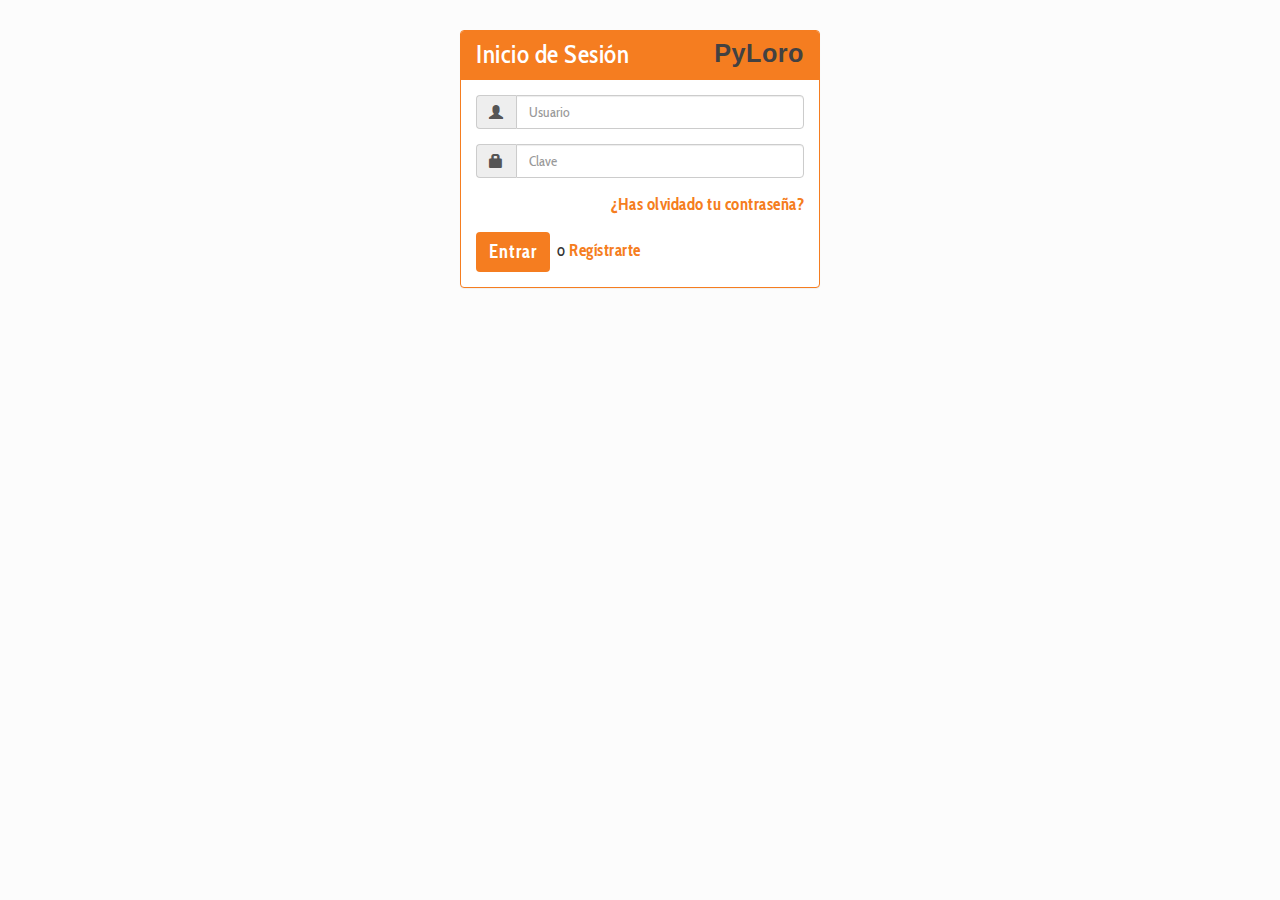
<file: static/index.html>
<!doctype html>
<html lang="es">
<head>
<meta charset="utf-8">
<meta name="description" content="">
<meta name="viewport" content="width=device-width">
<link rel="stylesheet" href="/static/css/bootstrap.min.css">
<link rel="stylesheet" href="/static/css/style.css">
<link href='http://fonts.googleapis.com/css?family=Cabin+Condensed:400,500,600,700' rel='stylesheet' type='text/css'>

<style>

</style>
<title>Inicio de Sesion</title>
</head>

<body>
<div class="container">
    <div class="row">
		<div class="col-md-4 col-md-offset-4">
        <!--<img src="/static/img/smssend.png" width="50%" />-->
    		<div class="panel panel-personal">
			  	<div class="panel-heading">
			    	<h3 class="panel-title">Inicio de Sesión<span class="Three-Dee pull-right" >PyLoro</span></h3>
			 	</div>
			  	<div class="panel-body">
			    	<form accept-charset="UTF-8"  role="form" action="/" method="post">
                    <fieldset>
			    	  	<div class="input-group form-group">
                        <span class="input-group-addon"><i class="glyphicon glyphicon-user"></i></span>
			    		    <input class="form-control" placeholder="Usuario" name="usu_form" maxlength="16" type="text">
			    		</div>
                        
			    		<div class="input-group form-group">
                        <span class="input-group-addon"><i class="glyphicon glyphicon-lock"></i></span>
			    			<input class="form-control" placeholder="Clave" name="pass_form" maxlength="16" type="password" value="">
			    		</div>
                        <div class="row">
			    		<div class="col-xs-offset-0 col-xs-12">
			    	    	<a href="olvido.html" class="pull-right">
			    	    		¿Has olvidado tu contraseña?
			    	    	</a>
                         </div>
			    	    </div>
			    		<div class="row boton">
                        
                        <div class="col-xs-12 ">
                        <input class="btn btn-personal" type="submit" value="Entrar"> &nbsp;o <a href="registro.html" class="align-vertical">Regístrarte</a>
                        </div>
                        
                        </div>
			    	</fieldset>
			      	</form>
			    </div>
			</div>
		</div>
	</div>
</div>
</body>
</html>
</file>
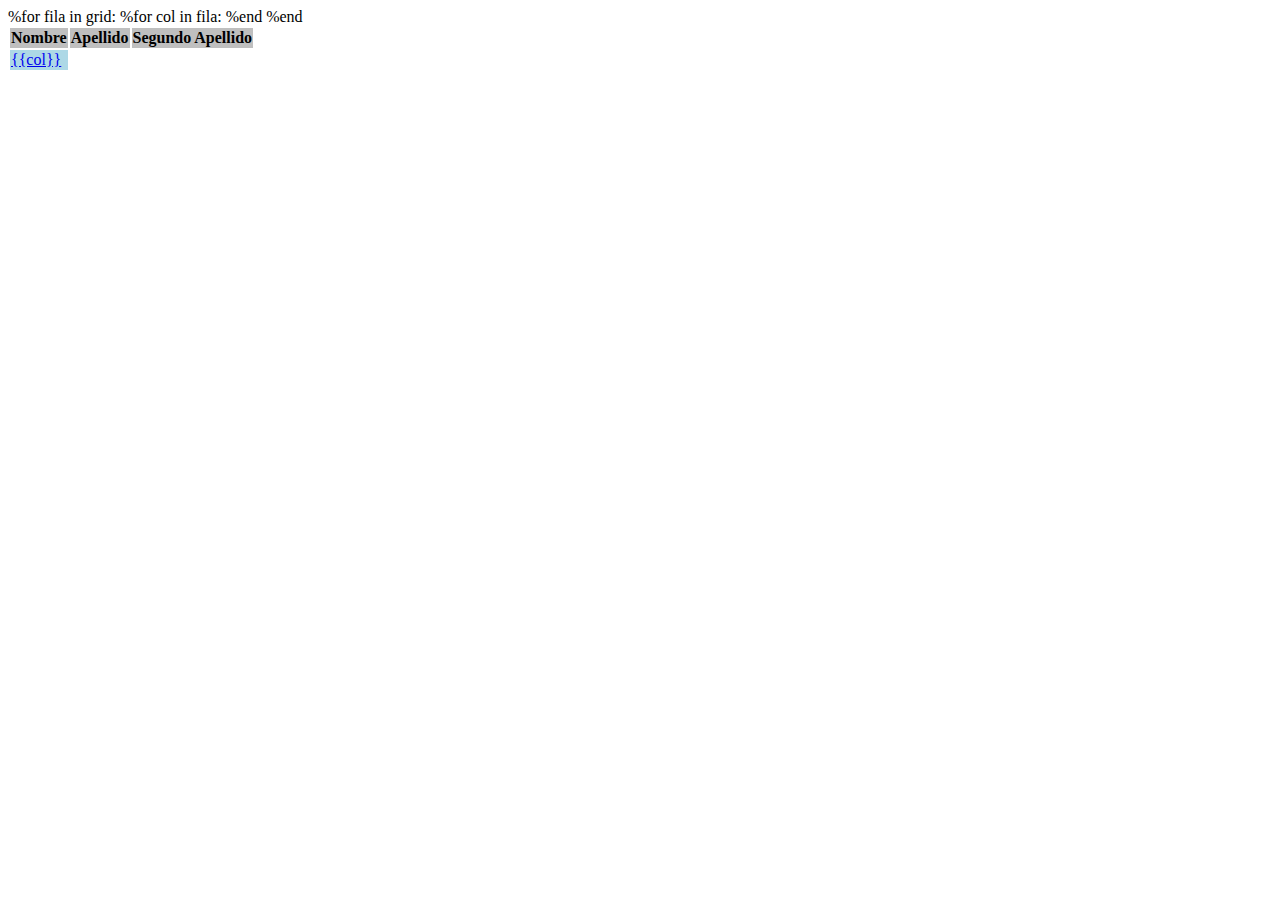
<file: views/grid.html>
<!DOCTYPE html>
<html>
<head>
<meta charset="utf-8" />
<title></title>
</head>
<body>
<table id="tabla">
<th scope="col" headers="Nombre" bgcolor="#BFBFBF">Nombre</th>
<th scope="col" headers="Nombre" bgcolor="#BFBFBF">Apellido</th>
<th scope="col" headers="Nombre" bgcolor="#BFBFBF">Segundo Apellido</th>

%for fila in grid:
	<tr bgcolor="#ADD8E6">
	%for col in fila:
		<td ><a href="grupos.html" name="link" id="link">{{col}}</a></td>
	%end
	</tr>
%end
</table>
</body>
</html>
</file>
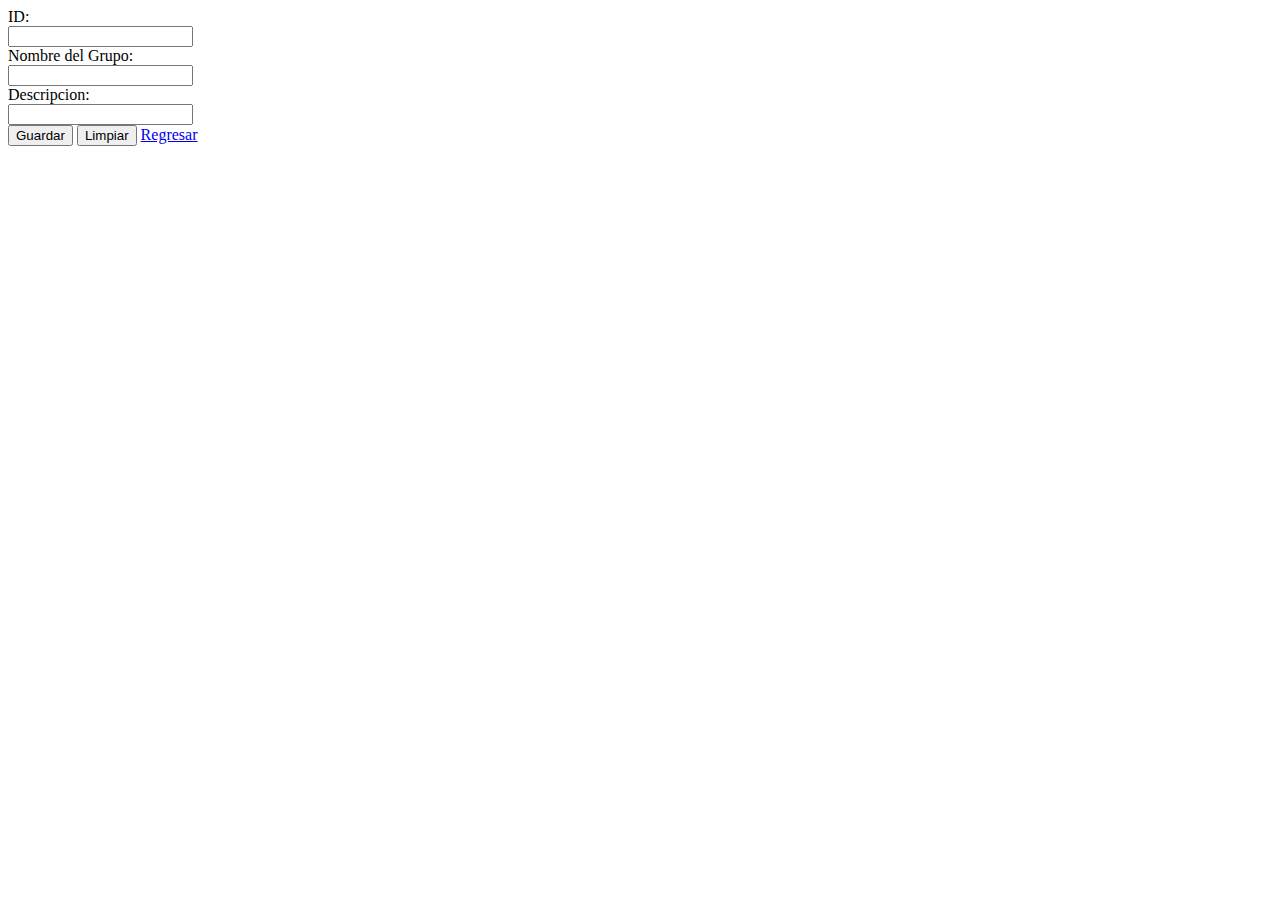
<file: views/grupos.html>
<!DOCTYPE html>
<html>
<head>
	<title>Crear Grupos Nuevo</title>
</head>

<body>
<form action="/grupoNuevo" method="post" name="grupos">
	ID:<br>
	<input type="text" name="id" /><br/>
	
	Nombre del Grupo:<br/>
	<input type="text" name="nombre" required="required"/><br/>

	Descripcion:<br/>
	<input type="text" name="descripcion" /><br/>
		
	<input type="submit" name="guardarGrupo" value='Guardar'/>
	<input type="reset" name="deshacer" value="Limpiar" />
	<a href="/smsenviar">Regresar</a>
</form>
</body>
</html>
</file>
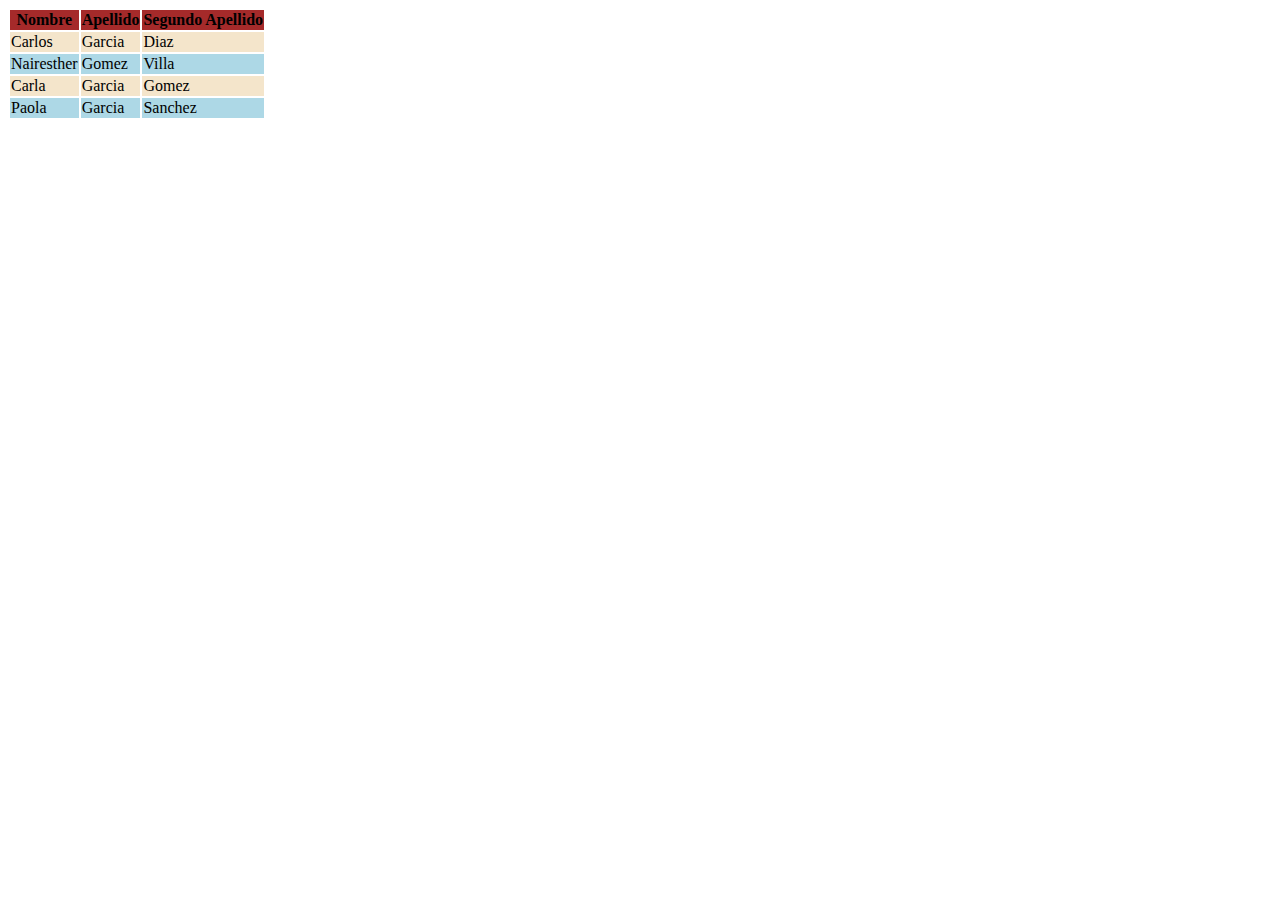
<file: views/tablas.html>
<!DOCTYPE html>
<html>
<head>
<meta charset="utf-8" />
<title></title>
</head>
<body>
<table id="tabla">
<th scope="col" headers="Nombre" bgcolor="#A52A2A">Nombre</th>
<th scope="col" headers="Nombre" bgcolor="#A52A2A">Apellido</th>
<th scope="col" headers="Nombre" bgcolor="#A52A2A">Segundo Apellido</th>

<tr bgcolor="#F4E5CB">
<td >Carlos</td>
<td >Garcia</td>
<td >Diaz</td>
</tr>

<tr bgcolor="#ADD8E6">
<td>Nairesther</td>
<td>Gomez</td>
<td >Villa</td>
</tr>

<tr bgcolor="#F4E5CB">
<td>Carla</td>
<td>Garcia</td>
<td >Gomez</td>
</tr>

<tr bgcolor="#ADD8E6">
<td>Paola</td>
<td>Garcia</td>
<td >Sanchez</td>
</tr>
</table>
</body>
</html>
</file>
<file: static/css/style.css>
@charset "utf-8";
/* CSS Document */
body{
	background:#FCFCFC;
	margin-top:30px;
	font-family: 'Cabin Condensed', sans-serif;
}
h1{
	font-size:3.2em;
	
}
.panel-personal {
	border: 1px #F57D20 solid;
	font-family: 'Cabin Condensed', sans-serif;
	font-size:1.2em;
	letter-spacing:0.5px;
}
.panel-personal .panel-heading{
background:#F57D20;color:#FFF;
}
.panel-personal .panel-title{
	font-size:1.5em;
}
.panel-personal .boton{
 margin-top:15px;
}
.panel-personal .align-vertical{
 padding-top:6px;
}

.panel-personal .btn-personal{
background:#F57D20;
color:#FFF;
font-weight:bold;
font-size:1.1em;
letter-spacing:1px;	
}

.panel-personal a{
 color:#F57D20;
 font-weight:bold;
}
input[type="text"]:focus, input[type="password"]:focus, input[type="datetime"]:focus, input[type="datetime-local"]:focus, input[type="date"]:focus, input[type="month"]:focus, input[type="time"]:focus, input[type="week"]:focus, input[type="number"]:focus, input[type="email"]:focus, input[type="url"]:focus, input[type="search"]:focus, input[type="tel"]:focus, input[type="color"]:focus, .uneditable-input:focus {   
border-color: #F57D20;
box-shadow: none;
outline: 0 none;
opacity:0.8;

}

.select:focus{
	border-color: #F57D20;
	box-shadow: none;
	outline: 0 none;
	opacity:0.8;
}

.select option:focus{
    background:#F57D20;
	opacity:0.8;
}

textarea {
  resize: none;
}

.textarea_focus:focus{
	border-color: #F57D20;
	box-shadow: none;
	outline: 0 none;
	opacity:0.8;
}

.Three-Dee{
line-height: 1em;
color: #424142;
font-weight:bold;
font-family: 'Capriola', sans-serif;
}
.central a{
	margin:o auto;
}
.alert {
	font-weight:bold;
}
</file>
